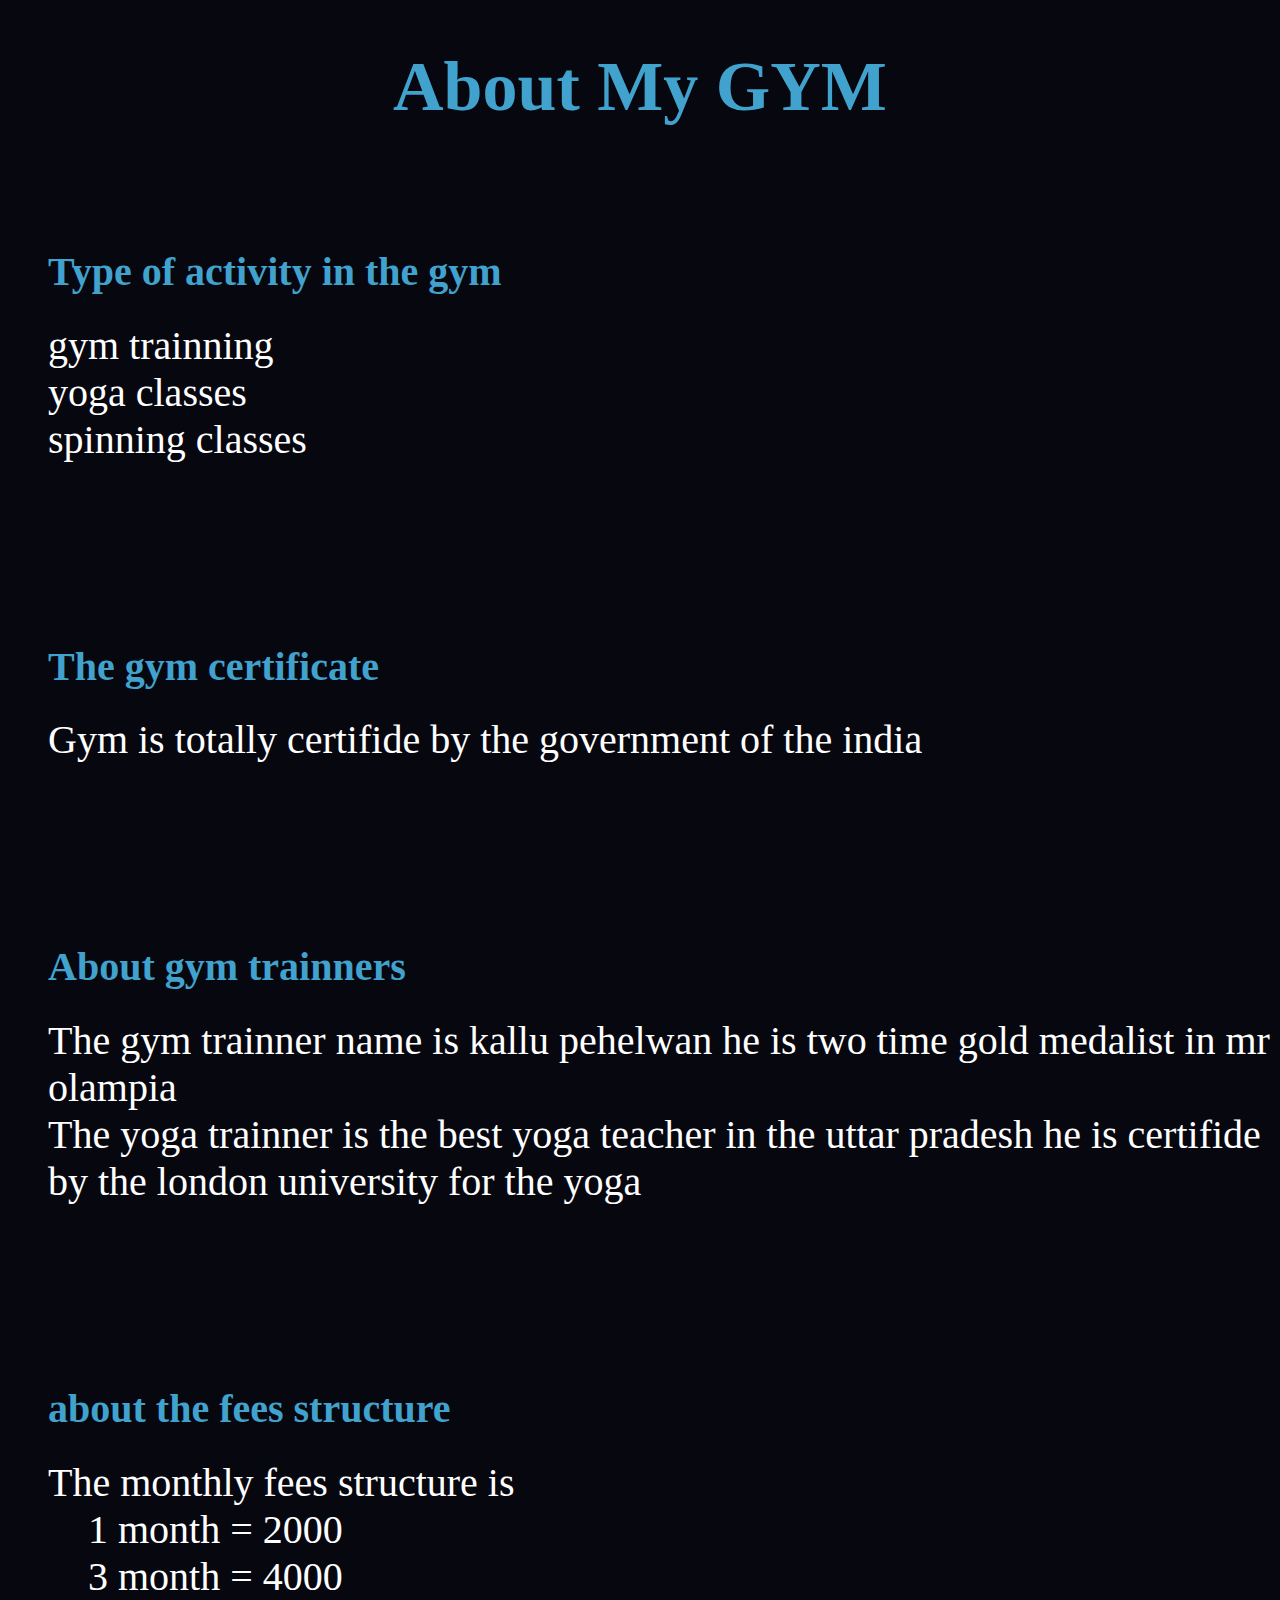
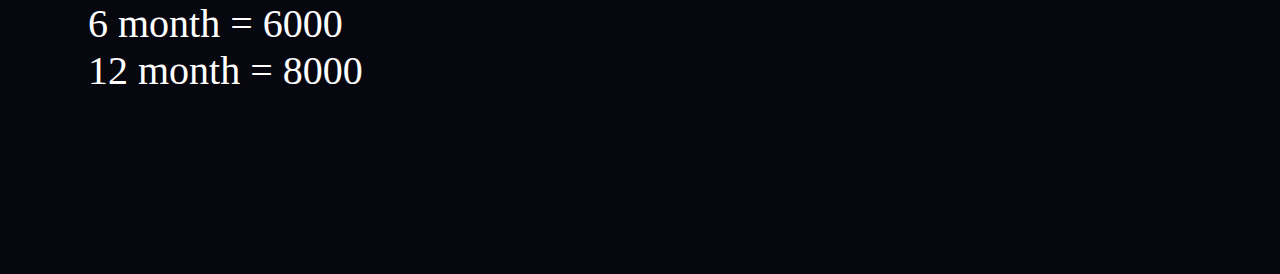
<file: about.html>
<!DOCTYPE html>
<html lang=></html>

<head>
  <title>Anuj first</title>
</head>
<style>

  *{
    list-style: none;
    font-size: 40px;
    background-color: #070710;
    color: white;
  }
.h1{
  text-align: center;
    margin-bottom: 121px;
    font-size: 70px;
}

.line{
  margin-bottom: 180px;
}

h1{
  color:#40a2cd;
}





</style>
<body>
  <h1 class="h1">About My GYM</h1>
  <div class="line1 line ">
  <ul>
     <h1>Type of activity in the gym</h1>
    <li>gym trainning </li>
    <li> yoga classes</li>
    <li>spinning classes</li>
  </ul>
</div>

<div class="line2 line">
  <ul>
    <h1> The gym certificate</h1>
    <li>Gym is totally certifide by the government of the india </li>
  </ul>
</div>

<div class="line3 line">
  <ul>
    <h1>About gym trainners </h1>
    <li>The gym trainner name is kallu pehelwan he is two time gold medalist in mr olampia</li>
    <li>The yoga trainner is the best yoga teacher in the uttar pradesh he is certifide by the london university for the
      yoga </li>

  </ul>
</div>


<div class="line4 line">
  <ul>
    <h1>about the fees structure</h1>
    <li>The monthly fees structure is <ol>
        <li>1 month = 2000</li>
        <li>3 month = 4000</li>
        <li>6 month = 6000</li>
        <li>12 month = 8000</li>
</div>



      </ol>
    </li>
  </ul>
</body>

</html>
</file>
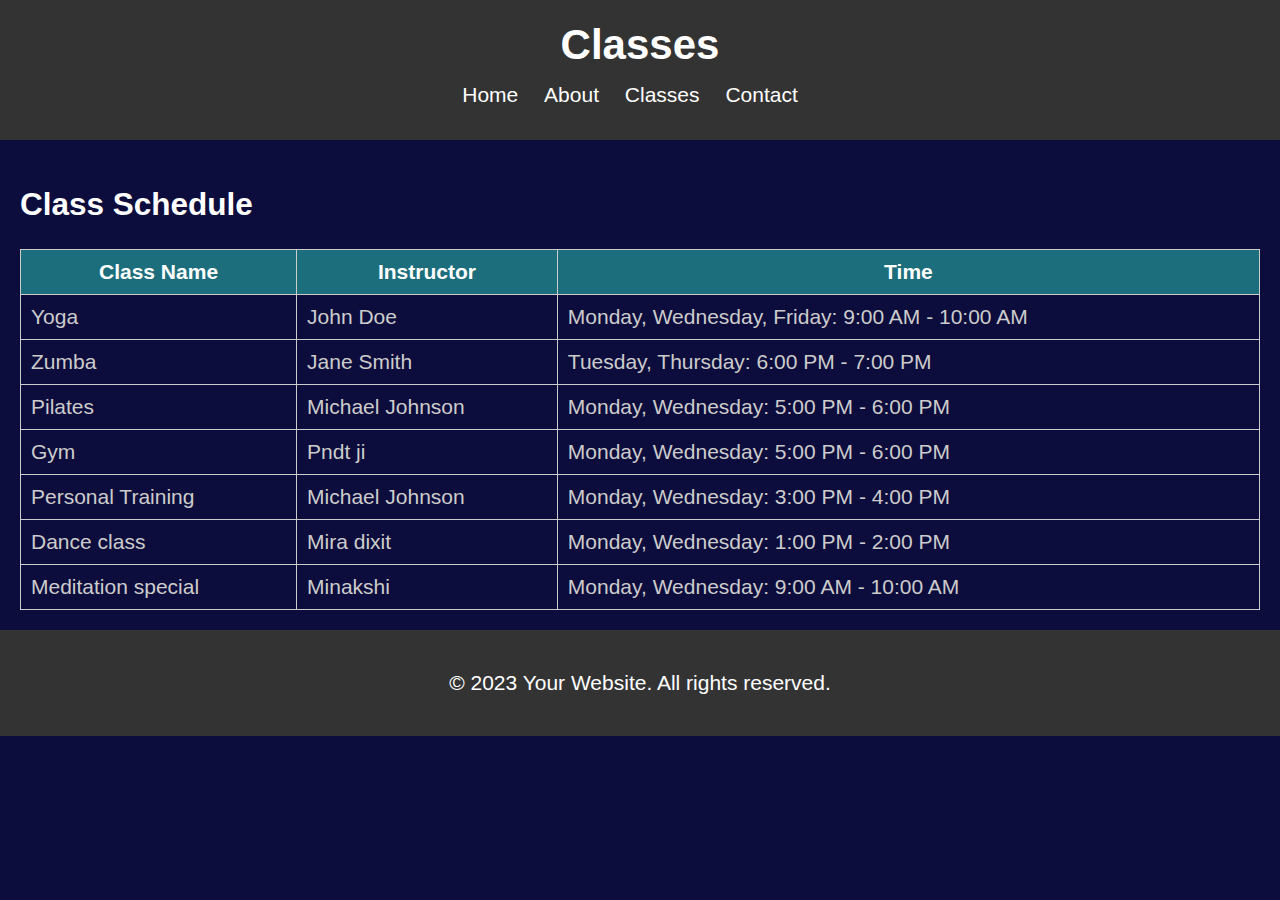
<file: class.html>
<!DOCTYPE html>
<html>
<head>
    <meta charset="UTF-8">
    <meta name="viewport" content="width=device-width, initial-scale=1.0">
    <title>Classes</title>
    <style>
        body {
            font-family: Arial, sans-serif;
            margin: 0;
            padding: 0;
            font-size: 21px;
            color: #ccc;
            background-color: #0d0d3d;
        }

        header {
            background-color: #333;
            color: #fff;
            padding: 20px;
            text-align: center;
            line-height: 50px;
        }

        h1 {
            margin: 0;
        }

        nav ul {
            list-style-type: none;
            padding: 0;
            margin: 0;
        }

        nav ul li {
            display: inline;
            margin-right: 20px;
        }

        nav ul li a {
            color: #fff;
            text-decoration: none;
        }

        main {
            padding: 20px;
        }

        h2 {
            color: white;
        }

        table {
            width: 100%;
            border-collapse: collapse;
            margin-top: 20px;
        }

        th, td {
            border: 1px solid #ccc;
            padding: 10px;
        }

        th {
            background-color: #1d6e7c;
            color: white;
        }

        footer {
            background-color: #333;
            color: #fff;
            padding: 20px;
            text-align: center;
        }

        /* Responsive Styles */
        @media only screen and (max-width: 600px) {
            nav ul li {
                display: block;
                margin-bottom: 10px;
            }
        }
    </style>
</head>
<body>
    <header>
        <h1>Classes</h1>
        <nav>
            <ul>
                <li><a href="index.html">Home</a></li>
                <li><a href="about.html">About</a></li>
                <li><a href="class.html">Classes</a></li>
                <li><a href="contact.html">Contact</a></li>
            </ul>
        </nav>
    </header>

    <main>
        <h2>Class Schedule</h2>
        <table>
            <tr>
                <th>Class Name</th>
                <th>Instructor</th>
                <th>Time</th>
            </tr>
            <tr>
                <td>Yoga</td>
                <td>John Doe</td>
                <td>Monday, Wednesday, Friday: 9:00 AM - 10:00 AM</td>
            </tr>
            <tr>
                <td>Zumba</td>
                <td>Jane Smith</td>
                <td>Tuesday, Thursday: 6:00 PM - 7:00 PM</td>
            </tr>
            <tr>
                <td>Pilates</td>
                <td>Michael Johnson</td>
                <td>Monday, Wednesday: 5:00 PM - 6:00 PM</td>
            </tr>

            <tr>
                <td>Gym</td>
                <td>Pndt ji</td>
                <td>Monday, Wednesday: 5:00 PM - 6:00 PM</td>
            </tr>

            <tr>
                <td>Personal Training</td>
                <td>Michael Johnson</td>
                <td>Monday, Wednesday: 3:00 PM - 4:00 PM</td>
            </tr>

            <tr>
                <td>Dance class</td>
                <td>Mira dixit</td>
                <td>Monday, Wednesday: 1:00 PM - 2:00 PM</td>
            </tr>

            <tr>
                <td>Meditation special</td>
                <td>Minakshi</td>
                <td>Monday, Wednesday: 9:00 AM - 10:00 AM</td>
            </tr>

        </table>
    </main>

    <footer>
        <p>&copy; 2023 Your Website. All rights reserved.</p>
    </footer>
</body>
</html>
</file>
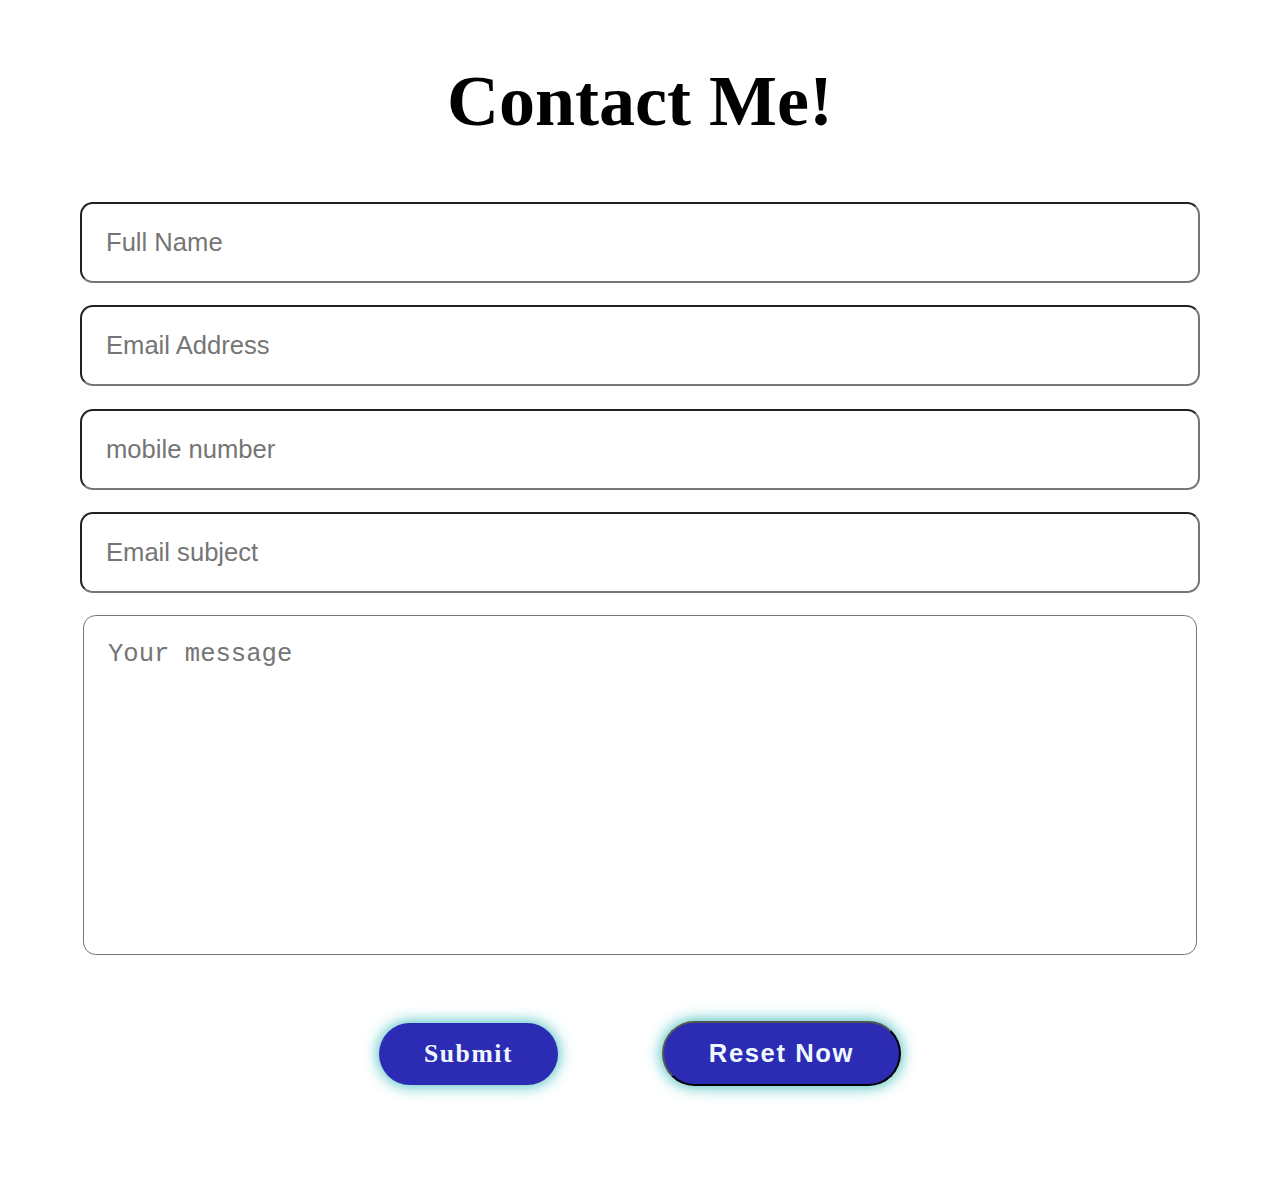
<file: contact.html>
<!DOCTYPE html>
<html lang="en">
<head>
    <meta charset="UTF-8">
    <meta name="viewport" content="width=device-width, initial-scale=1.0">
    <title>Document</title>
</head>

<style>

.contact h2{
        margin-bottom:3rem;

    }

    .contact form{
        max-width:70rem;
        margin: 1rem auto;
        text-align: center;
        margin-bottom: 3rem;
    }



    .contact form .input-box {
        display: flex;
        justify-content: space-between;
        flex-wrap:wrap;

    }


    .contact form .input-box input,
    .contact form textarea{
        width: 100%;
        padding: 1.5rem;
        font-size: 1.6rem;
        color: var(--text-color);
        background: var(--second-bg-color);
        border-radius: .8rem;
        margin: .7rem 0;

    }
    .contact form .input-box input{
        width: 96%;

    }

    .contact form textarea{
        resize: none;
        width: 95%;

    }

    .contact form.btn 
    {
   margin-top: 2rem;
   cursor: pointer;
    }

    .heading {
    text-align: center;
    font-size: 4.5rem;
}

.btn {
    display: inline-block;
    padding: 1rem 2.8rem;
    background: rgb(43, 43, 179);
    border-radius: 4rem;
    box-shadow: 0 0 1rem rgb(43, 179, 179);
    font-size: 1.6rem;
    letter-spacing: .1rem;
    font-weight: 600;
    transition: .5s ease;
    color:aliceblue;
    text-decoration: none;
    margin: 50px;

}

</style>
<body>
    <section class="contact" id="contact">

        <h2 class="heading"> Contact <span>Me!</span></h2>
  
        <form action="#">
          <div class="input-box">
              <input type="text" placeholder="Full Name">
              <input type="email" placeholder="Email Address">
          </div>
  
          <div class="input-box">
            <input type="number" placeholder="mobile number">
            <input type="text" placeholder="Email subject">
        </div>
      
        <textarea name="" id="" cols="30" rows="10" placeholder="Your message"></textarea>
       <!-- <input type="submit" value="Send Message"  href="mailto:anujmishra856999@email.com" class="btn"> -->
  
  
       <a class="btn" href="mailto:anujmishra856999@email.com">Submit</a>
       <input class="button btn" type="reset" value="Reset Now">
        </form>
      </section>
  
</body>
</html>
</file>
